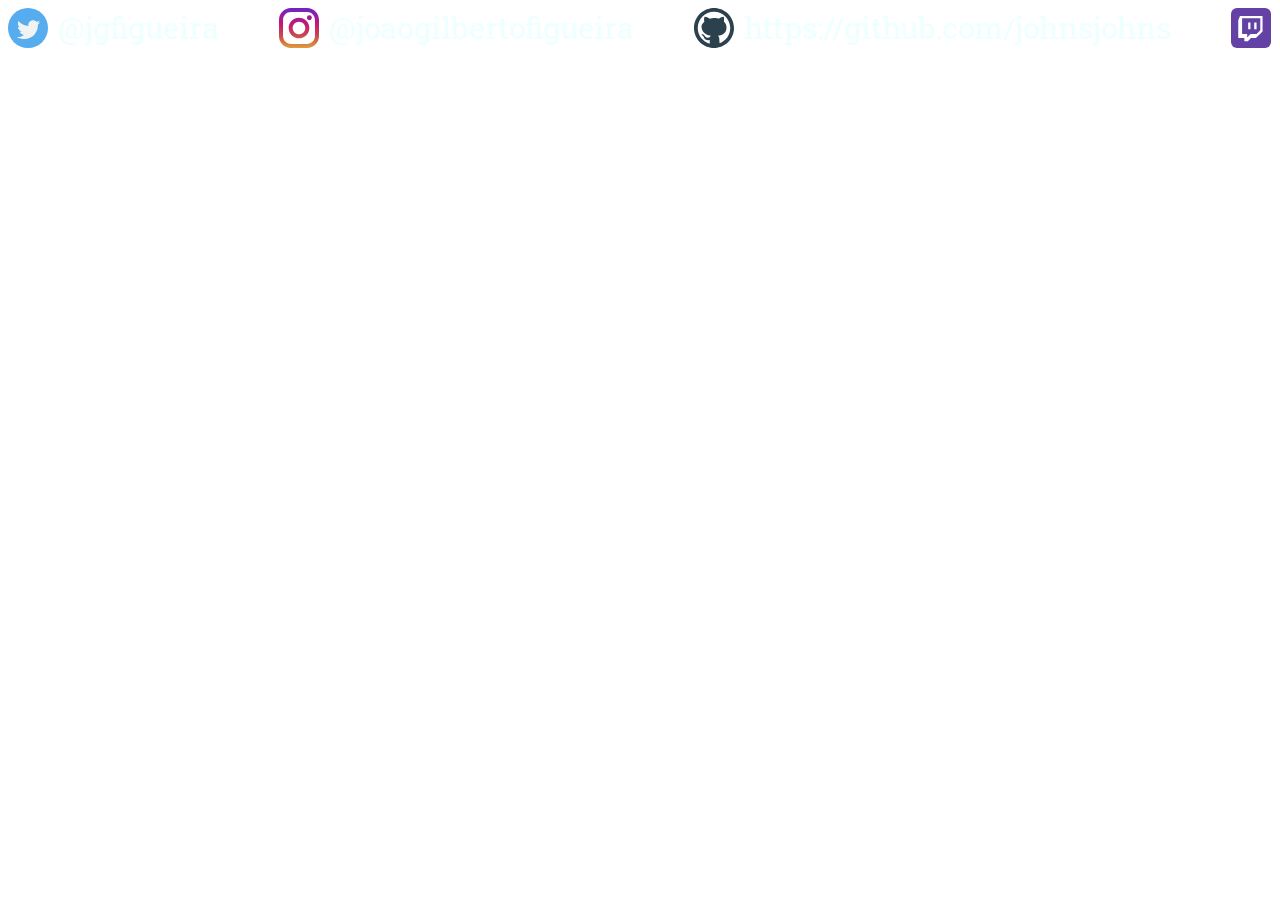
<file: index.html>
<!DOCTYPE html>
<html lang="en">
<head>
    <meta charset="UTF-8">
    <meta name="viewport" content="width=device-width, initial-scale=1.0">
    <link rel="stylesheet" href="./css/index.css">
    <link rel="preconnect" href="https://fonts.gstatic.com">
    <link href="https://fonts.googleapis.com/css2?family=Roboto+Slab&display=swap" rel="stylesheet">
    <title>Document</title>
</head>
<body>
    <div id="main" class="marquee">
        <div class="icon">
            <img src="./svg/twitter.svg">
        </div>
        <div class="texto">
            @jgfigueira
        </div>
        <div class="icon">
            <img src="./svg/instagram.svg">
        </div>
        <div class="texto">
            @joaogilbertofigueira
        </div>
        <div class="icon">
            <img src="./svg/github-svgrepo-com.svg">
        </div>
        <div class="texto">
            https://github.com/johnsjohns
        </div>
        <div class="icon">
            <img src="./svg/twitch-tile.svg">
        </div>
        <div class="texto">
            https://www.twitch.tv/johnsjohnshell
        </div>


        <div class="texto">
            Não se esqueça de seguir o canal!!
        </div>

    </div>
</body>
</html>
</file>
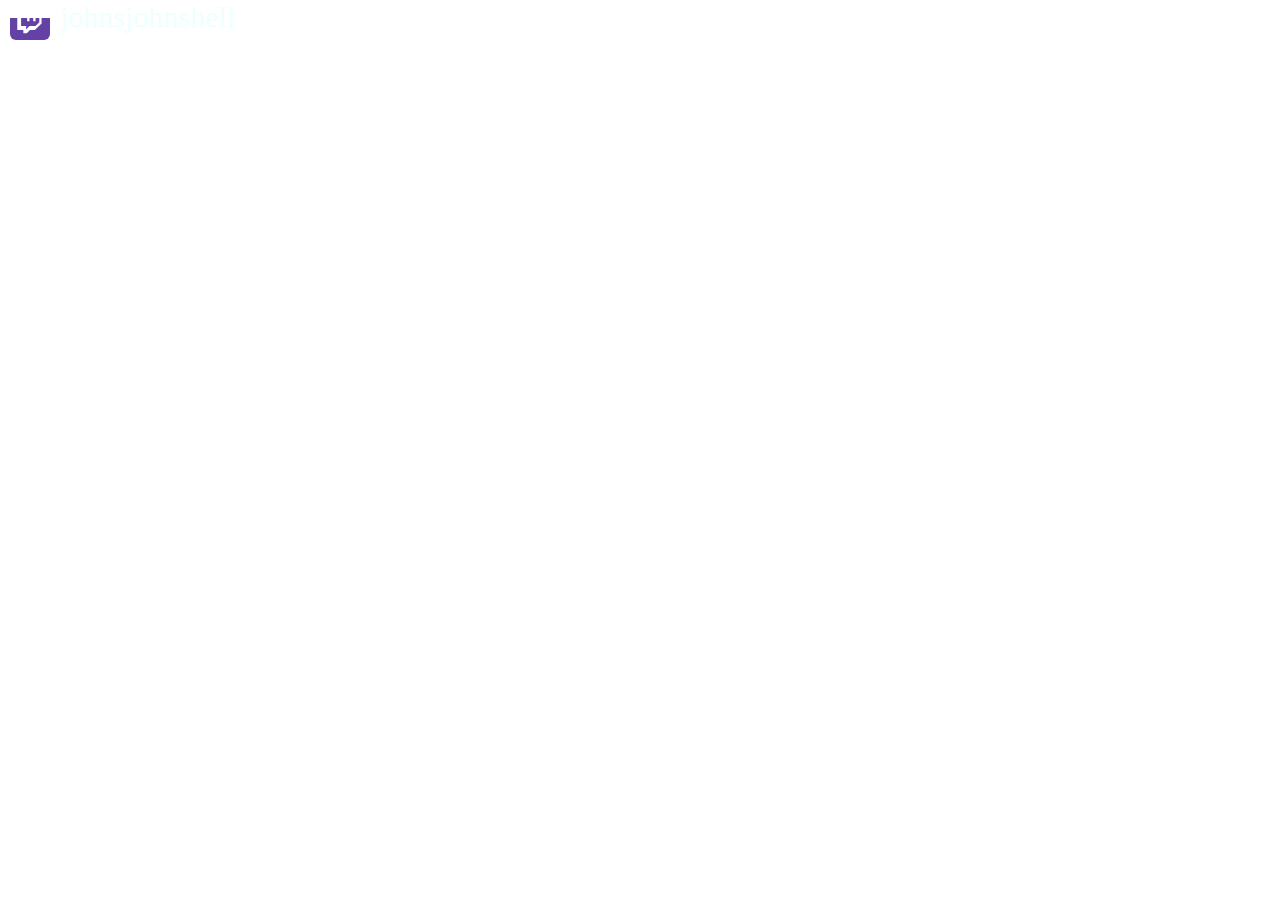
<file: tags.html>
<!DOCTYPE html>
<html lang="en">
<head>
    <meta charset="UTF-8">
    <meta name="viewport" content="width=device-width, initial-scale=1.0">
    <link rel="stylesheet" href="./css/tag.css">
    
    <title>Document</title>
</head>
<body>
    <div  class="direita" id="main">
        <div class="icon">
            <img id="img" src="./svg/twitch-tile.svg">
        </div>
        <div class="texto" id="texto">
            johnsjohnshell
        </div>
    </div>
    <script src="./js/tags.js"></script>
</body>
</html>
</file>
<file: css/index.css>
#main{
    display: flex;
    width: 200%;
}

.icon{
    width: 40px;
    margin-right:10px;
    
}

.tag_icon{
    width: 40px;
    margin-right:10px;
    background: transparent;
    overflow: hidden;
    z-index: -1;
}
.tag_icon::after{
    
    content: ' ';
    width: 40px;
    height: 1%;
    background-color: red;
    display: flex;
    justify-content: center;
    align-items: center;
    position: absolute;
    top: 0;
    left: 0;
    animation: destaque 20s infinite;
    z-index: 0;
}


.texto{
    margin-right: 60px;
    font-family: 'Roboto Slab', serif;
    font-size: 30px;
    color: #EEFFFF;
    z-index: 1;

}


#tag_main{
    display: flex;
}

.tag_texto{
    font-family: 'Roboto Slab', serif;
    font-size: 30px;
    color: blue;
    z-index: 1;
}

.marquee{
    animation: marquee 30s infinite linear;
}
@keyframes marquee {
    0%   { transform: translate(100%, 0); }
    100% { transform: translate(-100%, 0); }
}

@keyframes destaque{
    0%{  transform: translateX(-100%) rotate(45deg);}
    25%{ transform: translateX(100%) rotate(45deg);}
    50%{  transform: translateX(-100%) rotate(45deg);}
    100%{ transform: translateX(100%) rotate(45deg);}
}
</file>
<file: css/tag.css>
* {
    padding: 0;
    margin: 0;
    border: 0;
}

body {
    width: 100%;
    height: 100vh;
    background:transparent;
}

#main {
    display:flex;
    
}

.icon{
    min-width: 40px;
    margin-right:10px;
    margin-left: 10px;
    background: transparent;
    cursor: pointer;
    overflow: hidden;
    position: relative;
    
}
.icon::after{
    
    content: ' ';
    width: 600%;
    height: 40%;
    background-color: #fff;
    display: flex;
    justify-content: center;
    align-items: center;
    position: absolute;
    top: 0;
    left: 0;
    animation: destaque 5s infinite;
  
}


.texto{
    font-family: 'Roboto Slab', serif;
    font-size: 30px;
    color: #EEffff;
  
}

.direita {
    animation: right 3s;
}

.esquerda{
    animation: left 3s;
    animation-fill-mode: forwards;
}


@keyframes destaque{
    0%{  transform: translateX(-200%) rotate(45deg);}
    50%{ transform: translateX(100%) rotate(45deg);}
    100%{  transform: translateX(-200%) rotate(45deg);}
}

@keyframes right {
    from { transform: translatex(-100%);}
    to { transform: translateX(0);}
}

@keyframes left {
    from { transform: translatex(0);}
    to { transform: translateX(-100%);}
}
</file>
